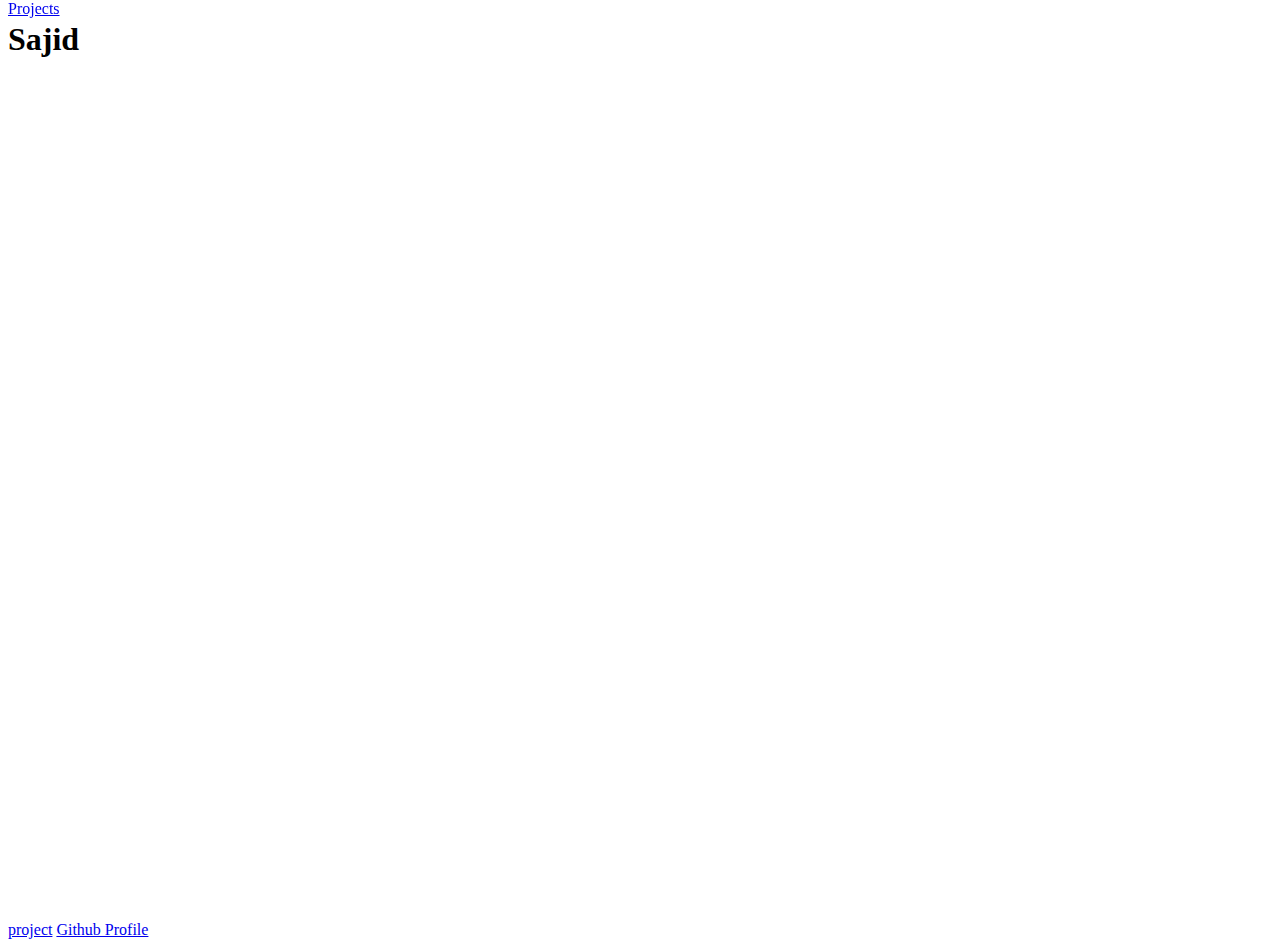
<file: Portfolio/index.html>
<!DOCTYPE html>
<html lang="en">
  <head>
    <meta charset="UTF-8" />
    <meta http-equiv="X-UA-Compatible" content="IE=edge" />
    <meta name="viewport" content="width=device-width, initial-scale=1.0" />
    <title>Portfolio</title>
    <link rel="stylesheet" href="./style.css" />
  </head>
  <body>
      <nav id="navbar">
          <a href="#projects">Projects</a>
      </nav>
    <section id="welcome-section">
      <h1>Sajid</h1>
    </section>
    <section id="projects">
      <li class="project-tile">
        <a href="https://github.com/sajid-munawar/Portfolio_website">project</a>
        <a href="https://github.com/sajid-munawar" id="profile-link" target="_blank">Github Profile</a>
      </li>
    </section>
  </body>
</html>
</file>
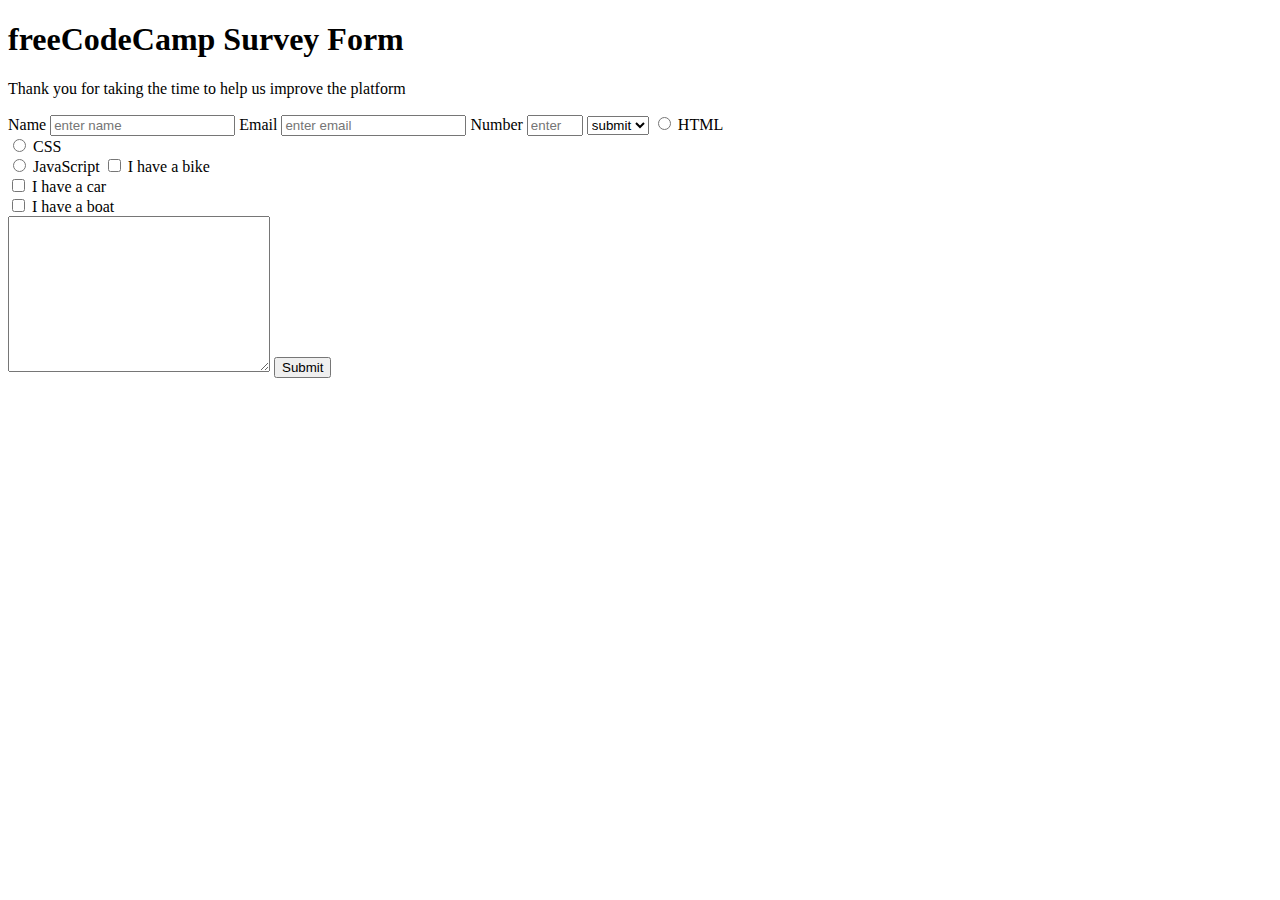
<file: Survey form/index.html>
<!DOCTYPE html>
<html lang="en">
  <head>
    <meta charset="UTF-8" />
    <meta http-equiv="X-UA-Compatible" content="IE=edge" />
    <meta name="viewport" content="width=device-width, initial-scale=1.0" />
    <title>Document</title>
  </head>
  <body>
    <h1 id="title">freeCodeCamp Survey Form</h1>
    <p id="description">
      Thank you for taking the time to help us improve the platform
    </p>
    <form action="#" id="survey-form">
      <label for="name" id="name-label">Name</label>
      <input type="text" id="name" placeholder="enter name" required />
      <label for="email" id="email-label">Email</label>
      <input type="email" id="email" placeholder="enter email" required />
      <label for="number" id="number-label">Number</label>
      <input
        type="number"
        id="number"
        min="5"
        max="20"
        placeholder="enter number"
      />
      <select name="" id="dropdown">
        <option value="submit">submit</option>
        <option value="save">save</option>
      </select>

      <input type="radio" id="html" name="fav_language" value="HTML" />
      <label for="html">HTML</label><br />
      <input type="radio" id="css" name="fav_language" value="CSS" />
      <label for="css">CSS</label><br />
      <input
        type="radio"
        id="javascript"
        name="fav_language"
        value="JavaScript"
      />
      <label for="javascript">JavaScript</label>

      <input type="checkbox" id="vehicle1" name="vehicle1" value="Bike" />
      <label for="vehicle1"> I have a bike</label><br />
      <input type="checkbox" id="vehicle2" name="vehicle2" value="Car" />
      <label for="vehicle2"> I have a car</label><br />
      <input type="checkbox" id="vehicle3" name="vehicle3" value="Boat" />
      <label for="vehicle3"> I have a boat</label><br />

      <textarea name="text-area" id="" cols="30" rows="10"></textarea>
   <input type="submit" id="submit">
    </form>
  </body>
</html>
</file>
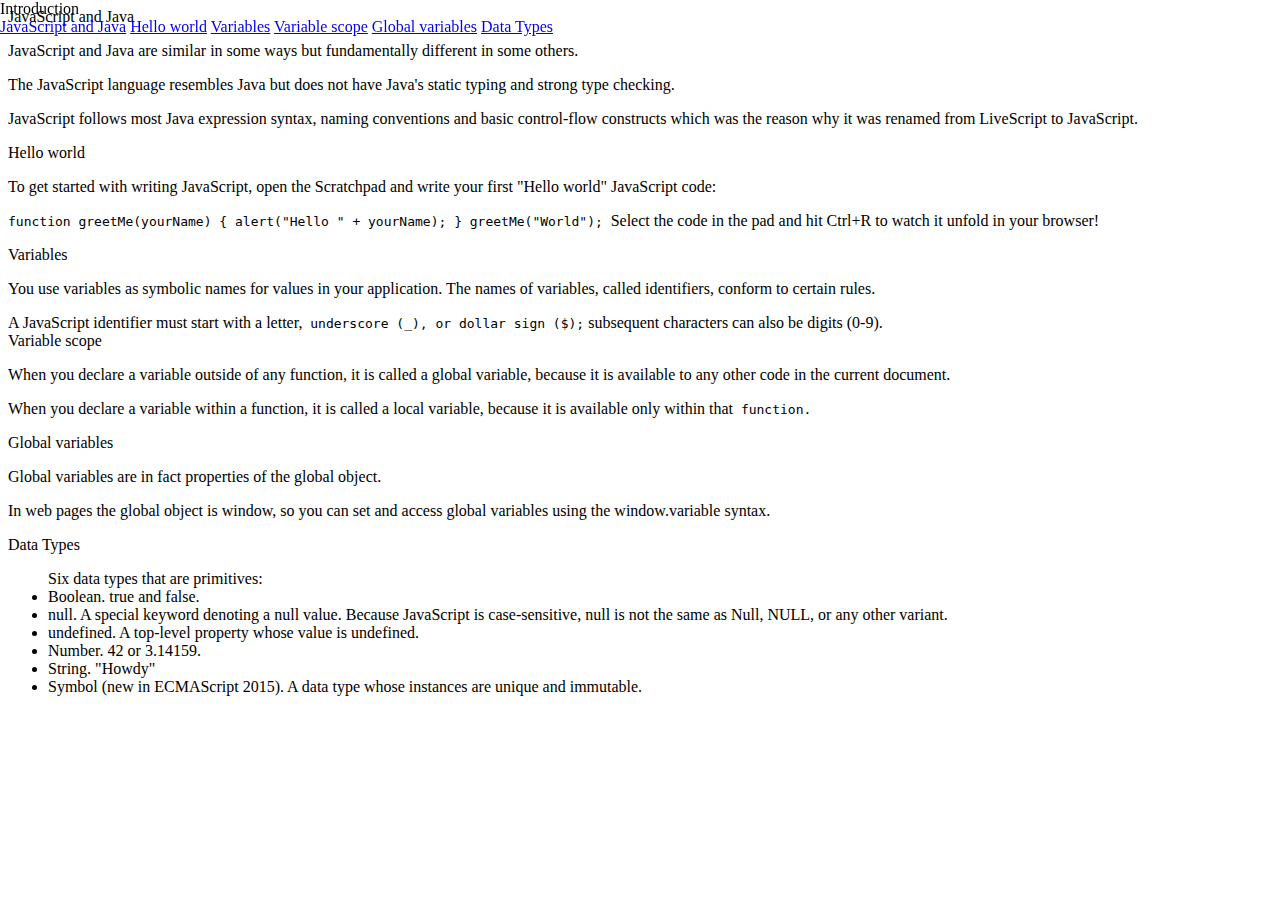
<file: Technical Documentation/index.html>
<!DOCTYPE html>
<html lang="en">
  <head>
    <meta charset="UTF-8" />
    <meta http-equiv="X-UA-Compatible" content="IE=edge" />
    <meta name="viewport" content="width=device-width, initial-scale=1.0" />
    <title>Document</title>
    <link rel="stylesheet" href="./style.css">
  </head>
  <body>
    <main id="main-doc">
      <nav id="navbar">
        <header>Introduction</header>
        <a href="#JavaScript_and_Java" class="nav-link">JavaScript and Java</a>
        <a href="#Hello_world" class="nav-link">Hello world</a>
        <a href="#Variables" class="nav-link">Variables</a>
        <a href="#Variable_scope" class="nav-link">Variable scope</a>
        <a href="#Global_variables" class="nav-link">Global variables</a>
        <a href="#Data_types" class="nav-link">Data Types</a>
      </nav>
      <section class="main-section" id="JavaScript_and_Java">
        <header>JavaScript and Java</header>
        <p>
          JavaScript and Java are similar in some ways but fundamentally
          different in some others.
        </p>
        <p>
          The JavaScript language resembles Java but does not have Java's static
          typing and strong type checking.
        </p>
        <p>
          JavaScript follows most Java expression syntax, naming conventions and
          basic control-flow constructs which was the reason why it was renamed
          from LiveScript to JavaScript.
        </p>
      </section>
      <section class="main-section" id="Hello_world">
        <header>Hello world</header>
        <p>
          To get started with writing JavaScript, open the Scratchpad and write
          your first "Hello world" JavaScript code:
        </p>
        <p>
          <code> function greetMe(yourName) </code>
          <code> { alert("Hello " + yourName); } </code>

          <code> greetMe("World"); </code>
          Select the code in the pad and hit Ctrl+R to watch it unfold in your
          browser!
        </p>
      </section>
      <section class="main-section" id="Variables">
        <header>Variables</header>
        <p>
          You use variables as symbolic names for values in your application.
          The names of variables, called identifiers, conform to certain rules.
        </p>
        A JavaScript identifier must start with a letter,<code>
          underscore (_), or dollar sign ($);</code
        >
        subsequent characters can also be digits (0-9).
      </section>
      <section class="main-section" id="Variable_scope">
        <header>Variable scope</header>
        <p>
          When you declare a variable outside of any function, it is called a
          global variable, because it is available to any other code in the
          current document.
        </p>
        <p>
          When you declare a variable within a function, it is called a local
          variable, because it is available only within that<code>
            function.</code
          >
        </p>
      </section>
      <section class="main-section" id="Global_variables">
        <header>Global variables</header>
        <p>Global variables are in fact properties of the global object.</p>
        <p>
          In web pages the global object is window, so you can set and access
          global variables using the window.variable syntax.
        </p>
      </section>
      <section class="main-section" id="Data_types">
        <header>Data Types</header>
        <ul>
          Six data types that are primitives:
          <li>Boolean. true and false.</li>
          <li>
            null. A special keyword denoting a null value. Because JavaScript is
            case-sensitive, null is not the same as Null, NULL, or any other
            variant.
          </li>
          <li>undefined. A top-level property whose value is undefined.</li>
          <li>Number. 42 or 3.14159.</li>
          <li>String. "Howdy"</li>
          <li>
            Symbol (new in ECMAScript 2015). A data type whose instances are
            unique and immutable.
          </li>
        </ul>
      </section>
    </main>
  </body>
</html>
</file>
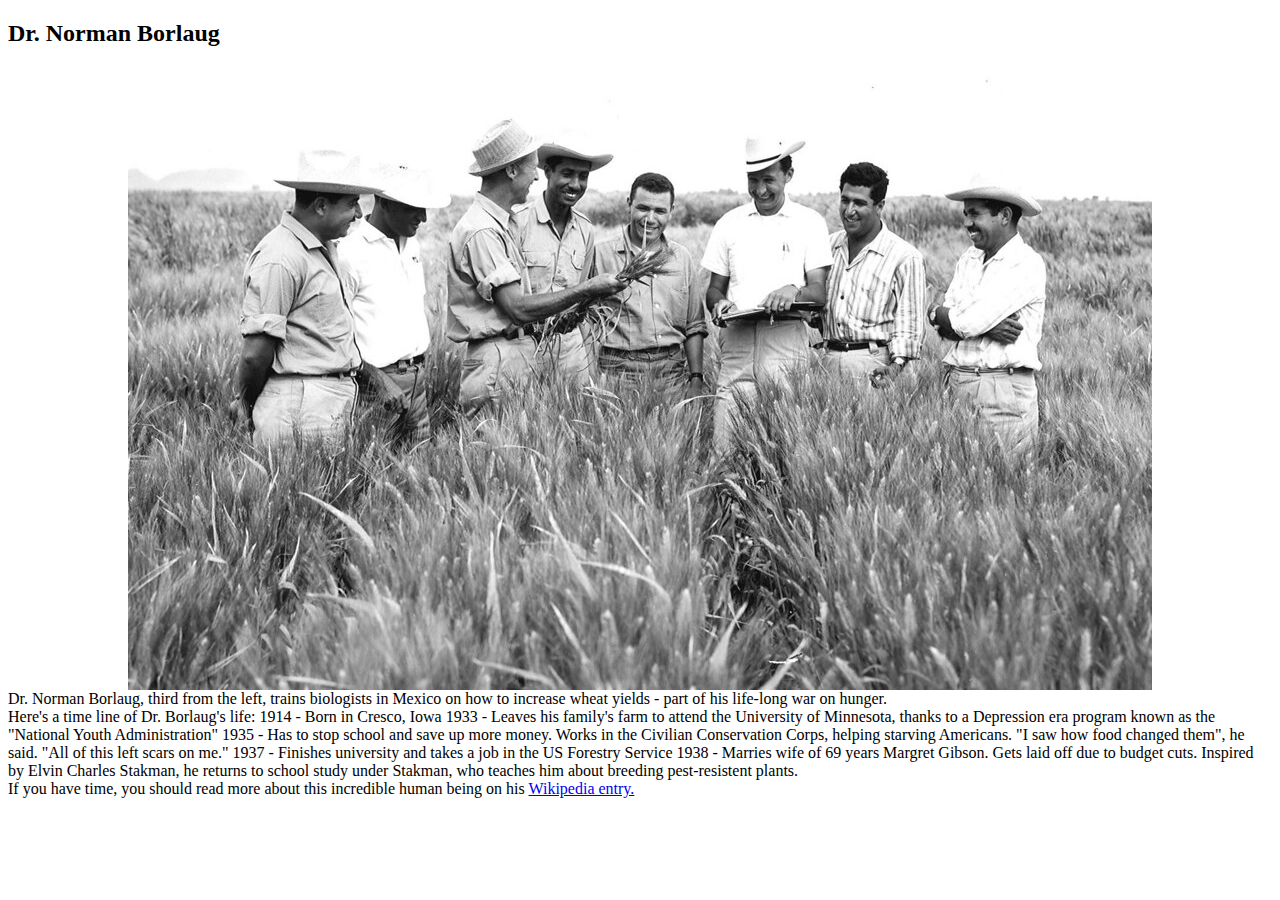
<file: Tribute Page/index.html>
<!DOCTYPE html>
<html lang="en">
  <head>
    <meta charset="UTF-8" />
    <meta http-equiv="X-UA-Compatible" content="IE=edge" />
    <meta name="viewport" content="width=device-width, initial-scale=1.0" />
    <title>Document</title>
    <link rel="stylesheet" href="./style.css" />
  </head>
  <body>
    <div id="main">
      <h2 id="title">Dr. Norman Borlaug</h2>
      <figure id="img-div">
        <img
          src="./Images/tribute-page-main-image.jpg"
          alt="tribute-page-main-image"
          id="image"
        />
        <div id="img-caption">
          Dr. Norman Borlaug, third from the left, trains biologists in Mexico
          on how to increase wheat yields - part of his life-long war on hunger.
        </div>
      </figure>
      <div id="tribute-info">
        Here's a time line of Dr. Borlaug's life: 1914 - Born in Cresco, Iowa
        1933 - Leaves his family's farm to attend the University of Minnesota,
        thanks to a Depression era program known as the "National Youth
        Administration" 1935 - Has to stop school and save up more money. Works
        in the Civilian Conservation Corps, helping starving Americans. "I saw
        how food changed them", he said. "All of this left scars on me." 1937 -
        Finishes university and takes a job in the US Forestry Service 1938 -
        Marries wife of 69 years Margret Gibson. Gets laid off due to budget
        cuts. Inspired by Elvin Charles Stakman, he returns to school study
        under Stakman, who teaches him about breeding pest-resistent plants.
      </div>
      <div>
        If you have time, you should read more about this incredible human being
        on his
        <a
          href="https://en.wikipedia.org/wiki/Norman_Borlaug"
          id="tribute-link"
          target="_blank"
          >Wikipedia entry.</a
        >
      </div>
    </div>
  </body>
</html>
</file>
<file: Portfolio/style.css>
#welcome-section {
    min-height: 100vh;
}

@media (min-width:0){
    #navbar {
        position: fixed;
        top: 0;
    }
}
</file>
<file: Technical Documentation/style.css>
@media (min-width:768px){
    #navbar {
        position: fixed;
        left: 0;
        top: 0;
    }
}
</file>
<file: Tribute Page/style.css>
img {
  max-width: 100%;
  display: block;
  height: auto;
  margin: 0 auto;
}

#img-div {
  margin: 0;
}
</file>
